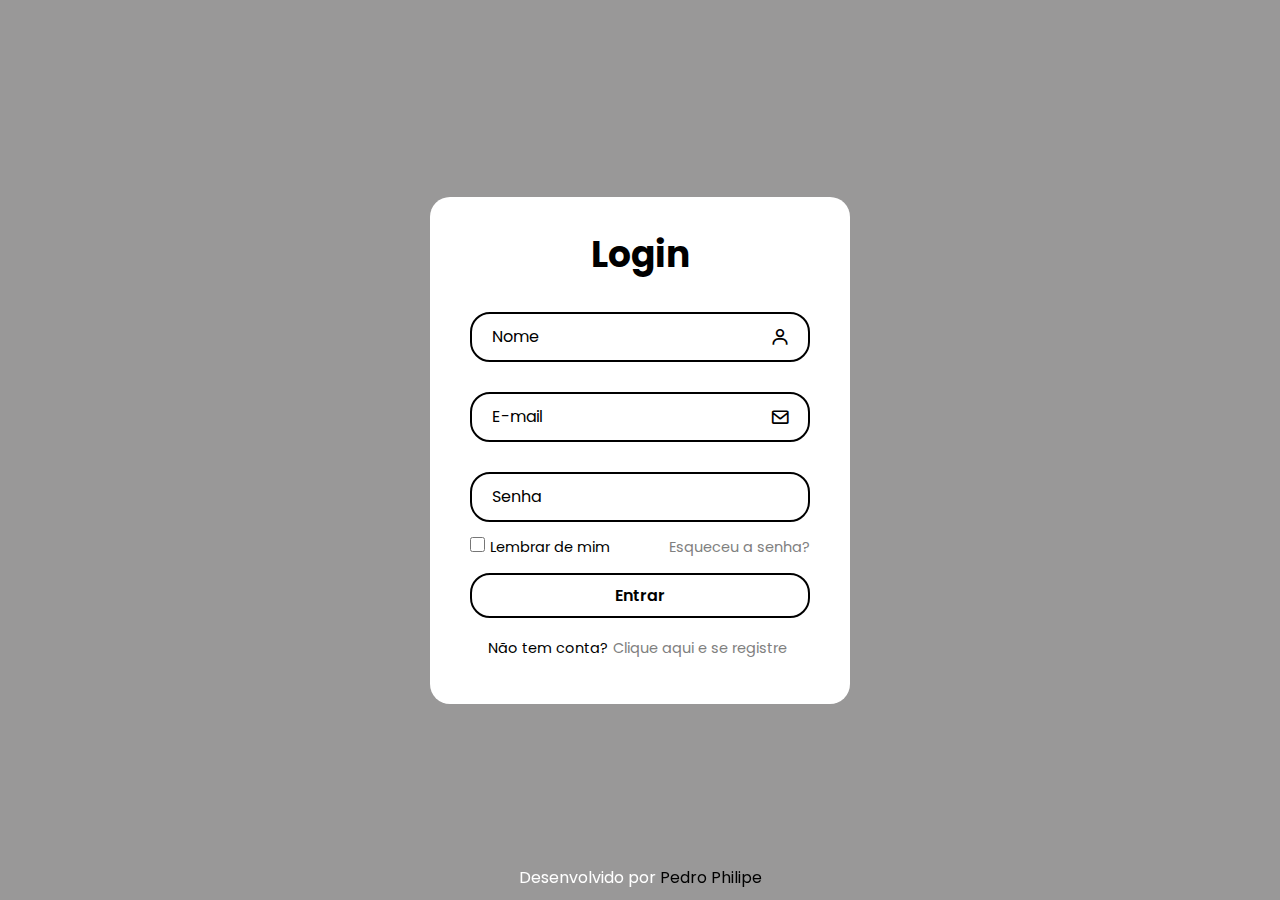
<file: PáginaDeLogin/index.html>
<!DOCTYPE html>
<html lang="pt-br">

<head>
    <meta charset="UTF-8">
    <meta name="viewport" content="width=device-width, initial-scale=1.0">
    <title>Página de Login</title>
    <link rel="stylesheet" href="style.css">
    <link href='https://unpkg.com/boxicons@2.1.4/css/boxicons.min.css' rel='stylesheet'>
    <link rel="shortcut icon" href="favicon_io/favicon.ico" type="image/x-icon">
</head>

<body>
    <div class="container">
        <form action="">
            <h1>Login</h1>
            <div class="caixa-input">
                <input type="text" placeholder="Nome" required>
                <i class='bx bx-user'></i>
            </div>

            <form action="">
                <div class="caixa-input">
                    <input type="email" placeholder="E-mail" required>
                    <i class='bx bx-envelope'></i>
                </div>

                <form action="">
                    <div class="caixa-input">
                        <input type="password" placeholder="Senha" required>
                    </div>

                    <div class="esqueceu-senha">
                        <label><input class="checkbox" type="checkbox" required>Lembrar de mim</label><a href="EsqueceuAsenha.html" target="_blank">Esqueceu a senha?</a>
                    </div>

                    <button type="submit" class="btn">Entrar</button>


                    <div class="criar-conta">
                        <p>Não tem conta?<a href="SeRegistrar.html" target="_blank">Clique aqui e se registre</a></p>
                    </div>
                </form>
    </div>
</body>
<footer class="rodapé">
     <p>Desenvolvido por <a href="https://www.linkedin.com/in/pedrophilipetec/" target="_blank">Pedro Philipe</a></p>
</footer>
</html>
</file>
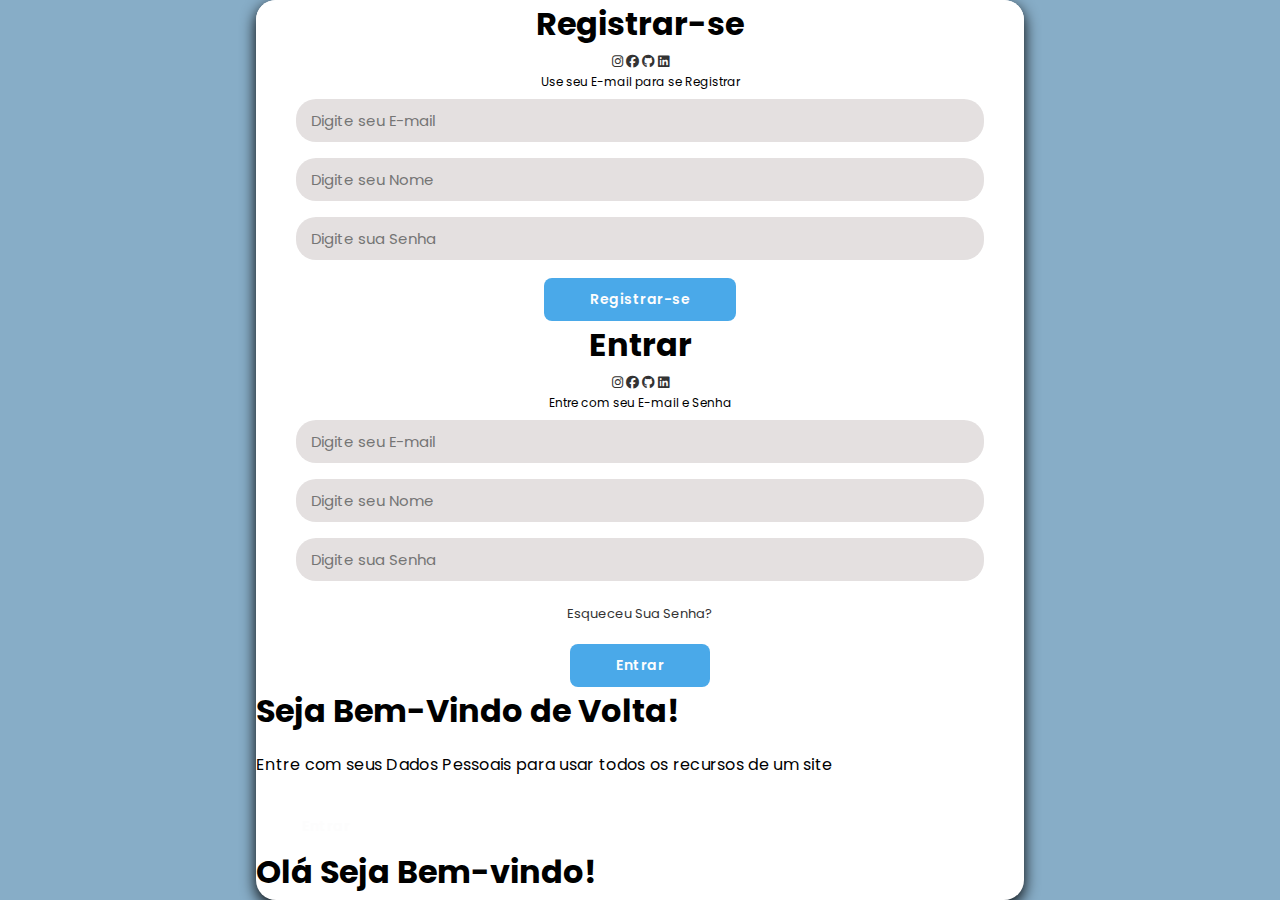
<file: PáginaDeLoginModerna/index.html>
<!DOCTYPE html>
<html lang="pt-br">
<head>
    <meta charset="UTF-8">
    <meta name="viewport" content="width=device-width, initial-scale=1.0">
    <link rel="stylesheet" href="/PáginaDeLoginModerna/style.css">
    <link rel="shortcut icon" href="favicon.ico" type="image/x-icon">
    <link rel="stylesheet" href="https://cdnjs.cloudflare.com/ajax/libs/font-awesome/6.7.2/css/all.min.css" integrity="sha512-Evv84Mr4kqVGRNSgIGL/F/aIDqQb7xQ2vcrdIwxfjThSH8CSR7PBEakCr51Ck+w+/U6swU2Im1vVX0SVk9ABhg==" crossorigin="anonymous" referrerpolicy="no-referrer" />
    <title>PáginaDeLogin | Início </title>
</head>
<body>
    <div class="container" id="container">
       <div class="form-container Registrar-se">
        <form >
            <h1>Registrar-se</h1>
            <div class="RedesSociais">
                <a href="#" class="icones">
                    <i class="fa-brands fa-instagram"></i>
                </a>
                <a href="#" class="icones">
                    <i class="fa-brands fa-facebook"></i>
                </a>
                <a href="#" class="icones">
                    <i class="fa-brands fa-github"></i>
                </a>
                <a href="#" class="icones">
                    <i class="fa-brands fa-linkedin"></i>
                </a>
            </div>
            <span> Use seu E-mail para se Registrar</span>
            <input type="email" placeholder="Digite seu E-mail" required>
            <input type="text" placeholder="Digite seu Nome" required>
            <input type="password" placeholder="Digite sua Senha" required>
            <button type="submit">Registrar-se</button>
        </form>
       </div>
       <div class="form-container entrar">
         <form action="">
             <h1>Entrar</h1>
             <div class="RedesSociais">
                 <a href="#" class="icones">
                     <i class="fa-brands fa-instagram"></i>
                 </a>
                 <a href="#" class="icones">
                     <i class="fa-brands fa-facebook"></i>
                 </a>
                 <a href="#" class="icones">
                     <i class="fa-brands fa-github"></i>
                 </a>
                 <a href="#" class="icones">
                     <i class="fa-brands fa-linkedin"></i>
                 </a>
             </div>
             <span>Entre com seu E-mail e Senha</span>
             <input type="email" placeholder="Digite seu E-mail" required>
             <input type="text" placeholder="Digite seu Nome" required>
             <input type="password" placeholder="Digite sua Senha" required>
             <a href="#">Esqueceu Sua Senha?</a>
             <button type="submit">Entrar</button>
         </form>
        </div>
        <div class="Alterar-container">
            <div class="alterar">
                <div class="alterar-paineltoggle-Esquerda">
                    <h1>Seja Bem-Vindo de Volta!</h1>
                    <p>Entre com seus Dados Pessoais para usar todos os recursos de um site</p>
                    <button type="submit" class="esconder" id="Entrar">Entrar</button>
                </div>
                <div class="alterar">
                    <div class="alterar-paineltoggle-Direita">
                        <h1>Olá Seja Bem-vindo!</h1>
                        <p></p>
                        <button type="submit" class="esconder" id="Registrar">Registrar-se</button>
                    </div>
            </div>
        </div>
    </div>

















    <script src="script.js"></script>
</body>
</html>
</file>
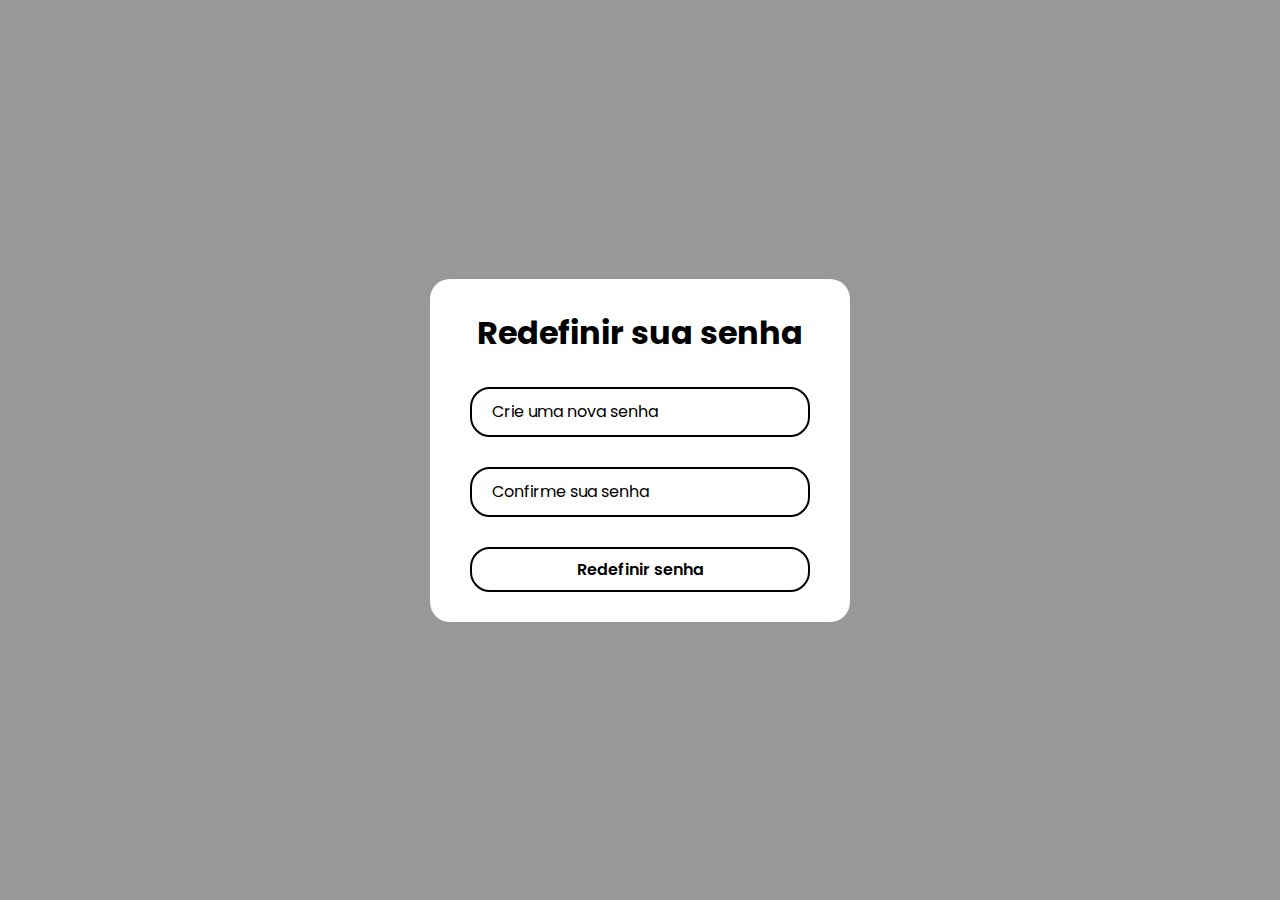
<file: PáginaDeLogin/EsqueceuAsenha.html>
<!DOCTYPE html>
<html lang="pt-br">
<head>
    <meta charset="UTF-8">
    <meta name="viewport" content="width=device-width, initial-scale=1.0">
    <link rel="stylesheet" href="style.css">
    <title></title>
</head>
<body>
    <div class="container3">
        <form action="">
            <h1>Redefinir sua senha</h1>
            <div class="caixa-input3">
                <input type="password" placeholder="Crie uma nova senha" required>
            </div>

            <form action="">
                <div class="caixa-input3">
                    <input type="password" placeholder="Confirme sua senha">
                </form>
                </div>
                

            <button type="submit" class="btn">Redefinir senha</button>
            
        </form>
    </div>
</body>
</html>
</file>
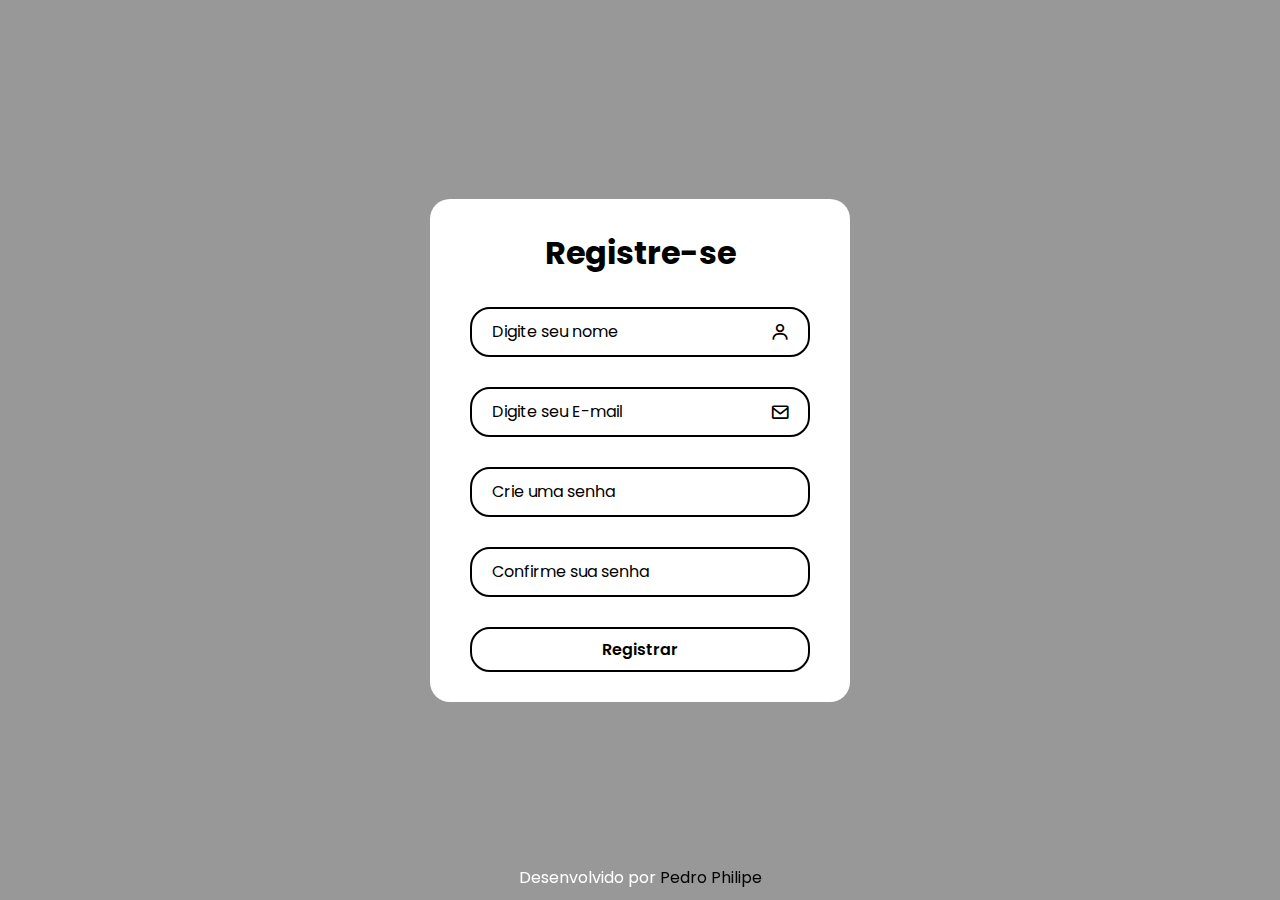
<file: PáginaDeLogin/SeRegistrar.html>
<!DOCTYPE html>

<html lang="pt-br">

<head>
    <meta charset="UTF-8">
    <meta name="viewport" content="width=device-width, initial-scale=1.0">
    <link rel="stylesheet" href="style.css">
    <link href='https://unpkg.com/boxicons@2.1.4/css/boxicons.min.css' rel='stylesheet'>
    <title>Registre-se</title>
</head>

<body>
    <div class="container2">
        <form action="">
            <h1>Registre-se</h1>
            <div class="caixa-input2">
                <input type="text" placeholder="Digite seu nome" required>
                <i class='bx bx-user'></i>
            </div>
        

        <form action="">
            <div class="caixa-input2">
                <input type="email" placeholder="Digite seu E-mail" required>
                <i class='bx bx-envelope'></i>
            </div>
        

        <form action="">
            <div class="caixa-input2">
                <input type="password" placeholder="Crie uma senha" required>
            </div>
       
        <form action="">
            <div class="caixa-input2">
                <input type="password" placeholder="Confirme sua senha" required>
            </div>
        
        
        <button type="submit" class="btn">Registrar</button>

    </div>
</form>


</body>
<footer class="rodapé">
    <p>Desenvolvido por <a href="https://www.linkedin.com/in/pedrophilipetec/" target="_blank">Pedro Philipe</a></p>
</footer>
</html>
</file>
<file: PáginaDeLogin/style.css>
@import url('https://fonts.googleapis.com/css2?family=Poppins:ital,wght@0,100;0,200;0,300;0,400;0,500;0,600;0,700;0,800;0,900;1,100;1,200;1,300;1,400;1,500;1,600;1,700;1,800;1,900&display=swap');

*{
    font-family: "Poppins", serif;
    padding: 0;
    margin: 0;
    box-sizing: border-box;
}

body{
    display: flex;
    justify-content: center;
    align-items: center;
    min-height: 100vh;
    flex-direction: column;
    background-color: rgb(153, 152, 152);
}

.container {
    border-radius: 20px;
    padding: 30px 40px;
    width: 420px;
    background-color: white;
}

.container h1{
    font-size: 36px;
    text-align: center;
}

.container .caixa-input{
    position: relative;
    width: 100%;
    height: 50px;
    background: rgb(255, 255, 255);
    margin: 30px 0;
}

.caixa-input input{
    width: 100%;
    height: 100%;
    background: transparent;
    border-radius: 20px;
    border: none;
    outline: none;
    font-size: 16px;
    border: 2px solid rgb(0, 0, 0);
    padding: 20px 45px 20px 20px;
}

.caixa-input input::placeholder{
    color: rgb(0, 0, 0);
}

.caixa-input i{
    position: absolute;
    right: 20px;
    top: 50%;
    transform: translateY(-50%);
    font-size: 20px; 
    /* colocar icons dentro do input */
}

.container .esqueceu-senha{
    display: flex;
    justify-content: space-between;
    font-size: 14.5px;
    margin: -15px 0 15px;
}

.esqueceu-senha a{
    outline: none;
    text-decoration: none;
    color: gray;
}

.esqueceu-senha a:hover{
    color: black;
    transition: 2s;
}
.container .btn{
    width: 100%;
    height: 45px;
    background: white;
    border-radius: 20px;
    border: none;
    outline: none;
    font-size: 16px;
    border: 2px solid rgb(0, 0, 0);
    cursor: pointer;
    color: #000000;
    font-weight: 600;
}

.container .criar-conta{
    font-size: 14.5px;
    text-align: center;
    margin: 20px 0 15px;
}

.criar-conta p a {
    color: gray;
    text-decoration: none;
    padding: 5px;
}

.criar-conta p a:hover{
    color: black;
    transition: 2s;
}

footer{
    position: fixed;
    bottom: 0;
    width: 100%;
    background: transparent;
    color: white;
    text-align: center;
    padding: 10px;
    text-decoration: none;
}

footer a{
    color: black;
    outline: none;
    text-decoration: none;
}

footer a:hover{
    color: white;
    transition: 2s;
}


.checkbox{
    width: 15px;
    height: 15px;
    border: 2px solid #333;
    border-radius: 4px;
    display: inline-block;
    position: relative;
    margin-right: 5px;
}

.container2{
    border-radius: 20px;
    padding: 30px 40px;
    width: 420px;
    background-color: white;
}

.container2 .caixa-input2{
    position: relative;
    width: 100%;
    height: 50px;
    background: rgb(255, 255, 255);
    margin: 30px 0;
}

.caixa-input2 input{
    border-radius: 20px;
    border: none;
    outline: none;
    border: 2px solid black;
    width: 100%;
    height: 100%;
    padding: 20px 45px 20px 20px;
    font-size: 16px;
}

.container2 h1{
    align-items: center;
    justify-content: center;
    display: flex;
}

.caixa-input2 i{
    position: absolute;
    right: 20px;
    top: 50%;
    transform: translateY(-50%);
    font-size: 20px; 
}

.btn{
    width: 100%;
    height: 45px;
    background: white;
    border-radius: 20px;
    border: none;
    outline: none;
    font-size: 16px;
    border: 2px solid rgb(0, 0, 0);
    cursor: pointer;
    color: #000000;
    font-weight: 600;
    position: relative;
}

.caixa-input2 input::placeholder{
    color: black;
}

.container3{
    border-radius: 20px;
    padding: 30px 40px;
    width: 420px;
    background-color: white;
}

.container3 .caixa-input3{
    position: relative;
    width: 100%;
    height: 50px;
    background: rgb(255, 255, 255);
    margin: 30px 0;
}

.container3 h1{
    display: flex;
    align-items: center;
    justify-content: center;
}

.caixa-input3 input{
    border-radius: 20px;
    border: none;
    outline: none;
    border: 2px solid black;
    width: 100%;
    height: 100%;
    padding: 20px 45px 20px 20px;
    font-size: 16px;
}

.caixa-input3 input::placeholder{
    color: #000000;
}

.caixa-input3{
    margin: 20px;
}
</file>
<file: PáginaDeLoginModerna/style.css>
@import url('https://fonts.googleapis.com/css2?family=Poppins:ital,wght@0,100;0,200;0,300;0,400;0,500;0,600;0,700;0,800;0,900;1,100;1,200;1,300;1,400;1,500;1,600;1,700;1,800;1,900&display=swap');


*{
    margin: 0;
    padding: 0;
    box-sizing: border-box;
    font-family: "Poppins", sans-serif;
}

body{
    display: flex;
    background-color: rgb(135, 173, 199);
    justify-content: center;
    align-items: center;
    flex-direction: column;
    height: 100vh;
}

.container{
    background-color: white;
    border-radius: 20px;
    position: relative;
    overflow: hidden;
    width: 768px;
    box-shadow: 0 5px 15px black;
    max-width: 100%;
    min-height: 480px;
}

.container p{
    display: flex;
    line-height: 20px;
    letter-spacing: 0.3px;
    margin: 20px 0;
}

.container span{
    font-size: 12px;
}

.container a{
    color: #333;
    font-size: 13px;
    outline: none;
    text-decoration: none;
    margin: 15px 0 10px;
}

.container button{
    background-color: rgb(74, 169, 233);
    border-radius: 8px;
    color: rgb(253, 253, 253);
    border: 1px solid transparent;
    padding: 10px 45px;
    font-size: 14px;
    font-weight: 600;
    letter-spacing: 0.5px;
    /* LETRAS MAIÚSCULAS text-transform: uppercase; */
    margin-top: 10px;
    cursor: pointer;
}

.container button.esconder{
    background-color: transparent;
    border-color: #fff;
}

.container form{
    background-color: rgb(255, 255, 255);
    display: flex;
    align-items: center;
    flex-direction: column;
    justify-content: center;
    padding: 0 40px;
    height: 100%;
}

.container input{
    background-color: rgb(228, 224, 224);
    border: none;
    font-size: 15px;
    margin: 8px 0;
    padding: 10px 15px;
    border-radius: 20px;
    width: 100%;
    outline: none;
}
</file>
